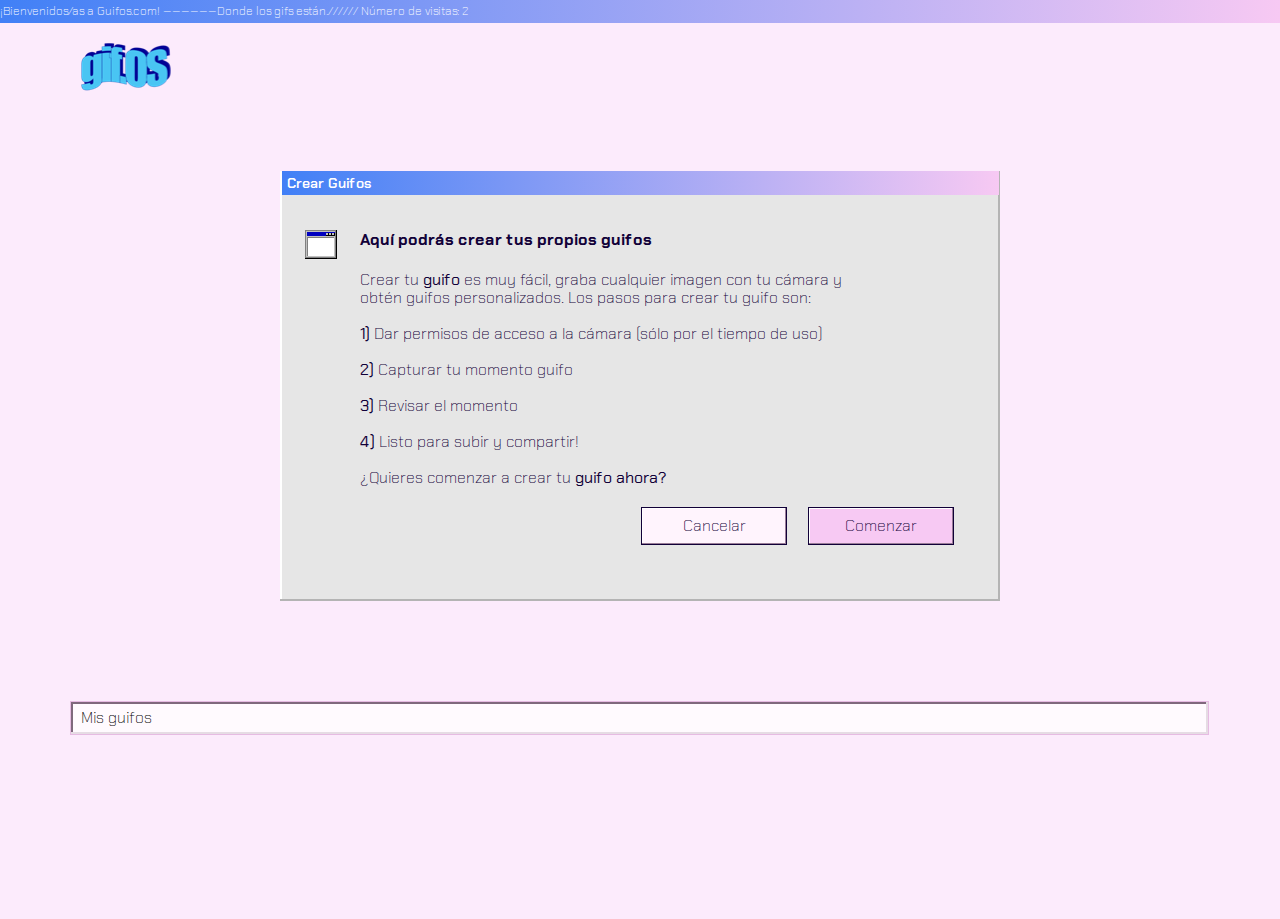
<file: crear-guifos.html>
<html>
<head>
    <meta charset="UTF-8">
    <meta http-equiv="Content-Security-Policy" content="upgrade-insecure-requests">
    <meta name="viewport" content="width=device-width, initial-scale=1.0">
    <title>GIF.OS</title>
	<link href="estilos.css" rel="stylesheet">
    <link href="https://fonts.googleapis.com/css2?family=Chakra+Petch:wght@300;500&display=swap" rel="stylesheet">
    <script src="https://www.WebRTC-Experiment.com/RecordRTC.js"></script>
</head>
<body>
	<header>¡Bienvenidos/as a Guifos.com! ——————Donde los gifs están.////// Número de visitas: <span id="visitas"></span></header>
	<a href="index.html"><img class="logo" src="assets/gifOF_logo.png"></a>
    <div id="ventana-crear">
        <div class="pestaña-crear">Crear Guifos</div>
        <div id="instrucciones">
            <img src="assets/window img.png" alt="">
            <h4>Aquí podrás crear tus propios guifos</h4>
            <p>Crear tu <b>guifo</b> es muy fácil, graba cualquier imagen con tu cámara y obtén guifos personalizados. Los pasos para crear tu guifo son: <br><br>
               <b>1)</b> Dar permisos de acceso a la cámara (sólo por el tiempo de uso) <br><br>
               <b>2)</b> Capturar tu momento guifo <br><br>
                <b>3)</b> Revisar el momento <br><br>
                    <b>4)</b> Listo para subir y compartir! <br><br>
                ¿Quieres comenzar a crear tu <b>guifo ahora?</b></p>   
        </div>
        <video id="videoStream"></video>
        <video id="recordedVideo" controls></video>
        <div class="caja-botones">
            <a href="mis-guifos.html">Cancelar</a><a class="comienzoCrear" id="comienzoCrear">Comenzar</a>
        </div>
        <div class="capturar" id="capturar">Capturar</div><div class="camara" id="camara"><img src="assets/camera.svg" alt=""></div>
        <div class="listo" id="listo">Listo</div><div class="recording" id="recording"><img src="assets/recording.svg" alt=""></div>
        <div class="detenido" id="detenido">
            <div id="repetirCaptura" class="repetir">Repetir Captura</div><div class="subir" id="upload">Subir Guifo</div><a href="crear-guifos.html" id="cancelarUpload">Cancelar</a>
        </div>
        <div id="subiendo">
            <img src="assets/globe_img.png" /><h4>Estamos subiendo tu guifo...</h4>
        </div>
        <div id="logrado">
            <img id="recordedGif">
            <div class="caja-texto">
                <h4>Guifo creado con éxito</h4>
                <div class="botones-finales" id="copiarEnlace">Copiar Enlace de Guifo</div>
                <a id="descargar" class="botones-finales">Descargar Guifo</a>
            </div> 
            <a href="mis-guifos.html" id="boton-listo-final">Listo</a>          
        </div>
    </div>
    <div class="barra-titulo">Mis guifos</div>
    <div id="seccion" class="seccion"></div>
    <input type="text" id="portapapeles" value="">
</body>
<script src="codigo3.js" type="text/javascript"></script>
</html>
</file>
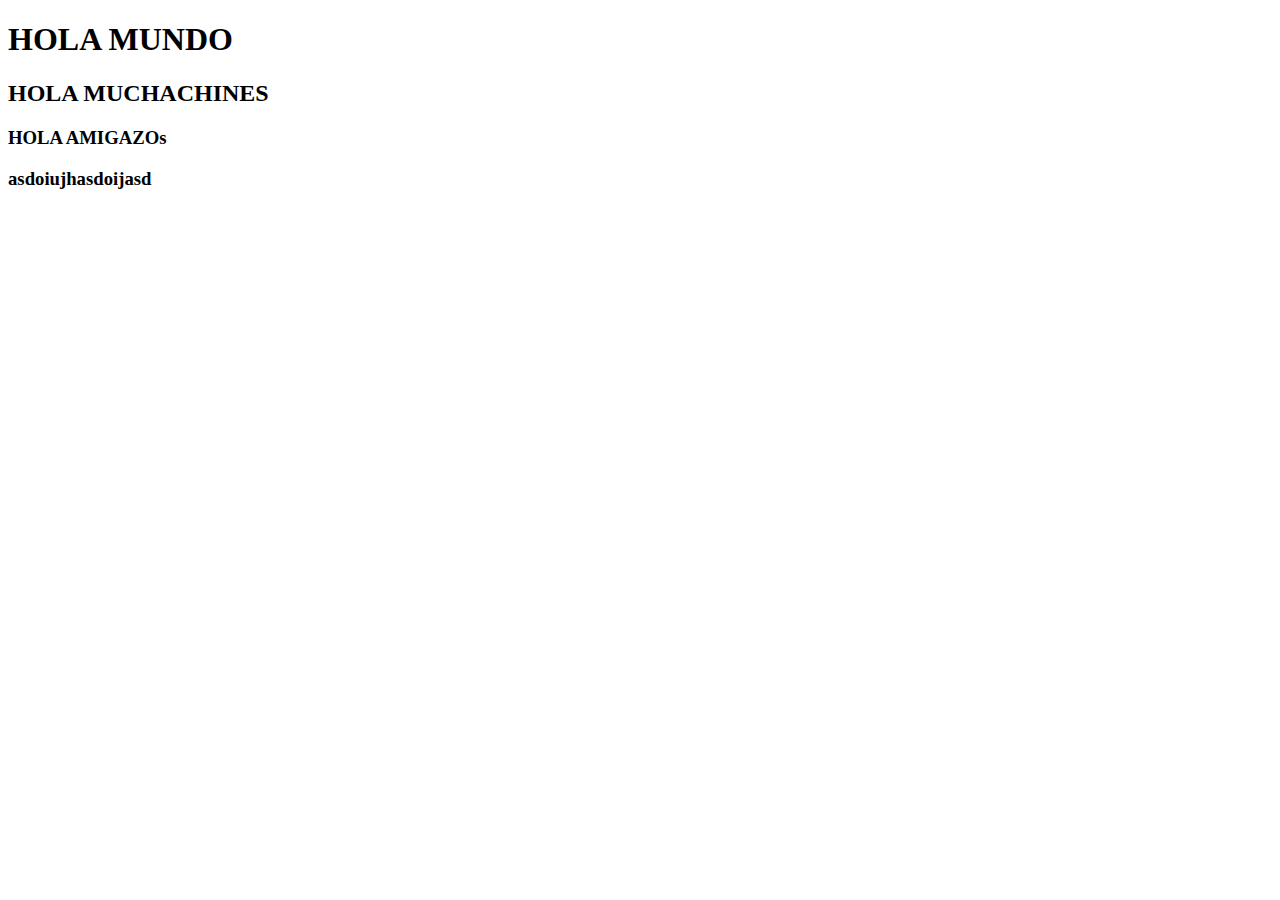
<file: gigi.html>
<!DOCTYPE html>
<html lang="en">
<head>
    <meta charset="UTF-8">
    <meta name="viewport" content="width=device-width, initial-scale=1.0">
    <title>Document</title>
</head>
<body>
    <h1>HOLA MUNDO</h1>
    <h2>HOLA MUCHACHINES</h2>
    <h3>HOLA AMIGAZOs</h3>
    <h3>asdoiujhasdoijasd</h3>
</body>
</html>
</file>
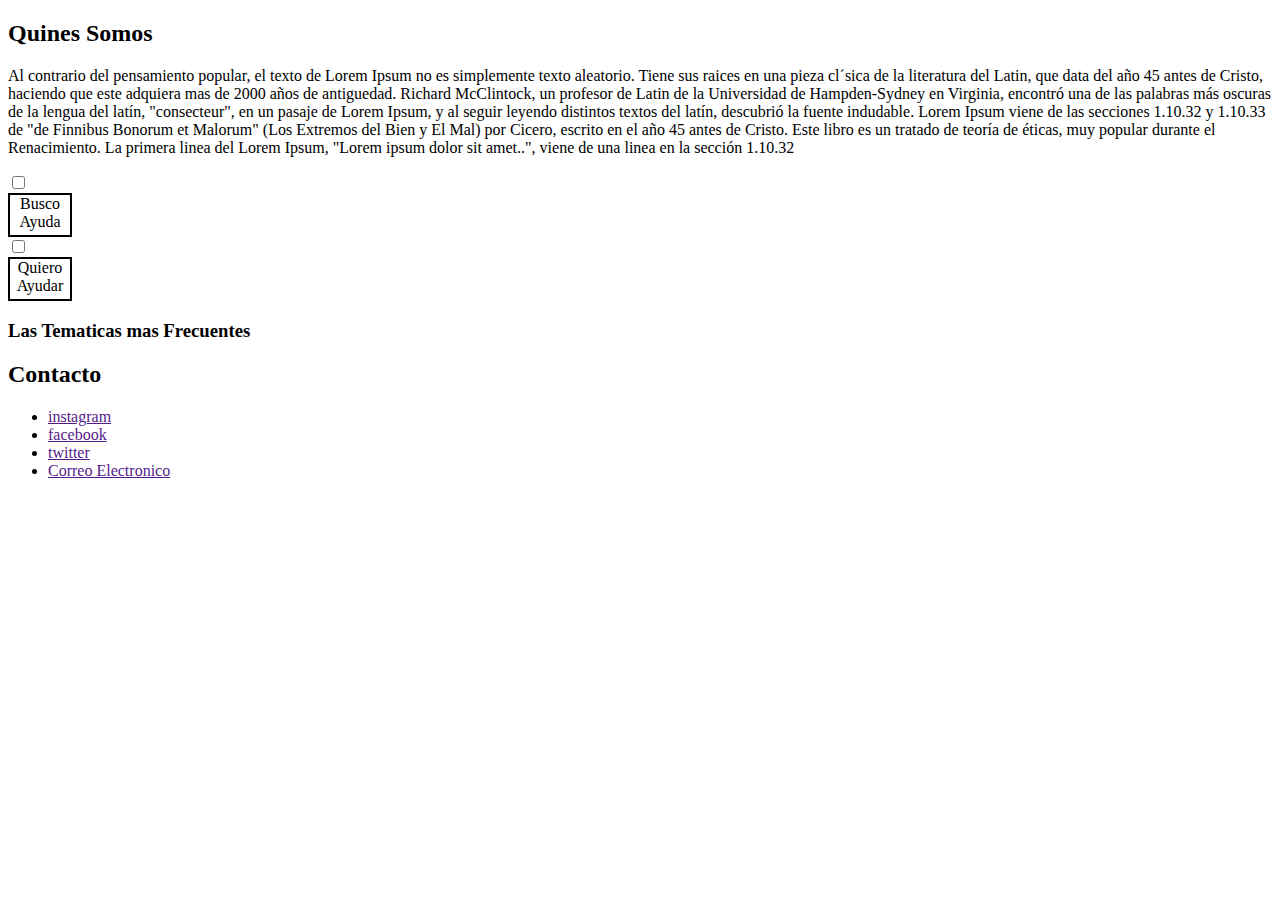
<file: Untitled-1.html>
<!DOCTYPE html>
<html lang="en">
<head>
    <meta charset="UTF-8">
    <meta name="viewport" content="width=device-width, initial-scale=1.0">
    <title>Document</title>
    <style>
        .boton1{
            text-align: center;
            border: solid 2px black;
            width: 60px;
            height: 40px;
            cursor: pointer;
            display: flex;
            z-index: 1;
        }
        .boton2{
            text-align: center;
            border: solid 2px black;
            width: 60px;
            height: 40px;
            cursor: pointer;
            display: flex;
        }
        .botonregistro-helped:checked ~ label .form1 {
            display: block;
            visibility: visible;
        }
        .botonregistro-helper:checked ~ label .form2 {
            display: block;
            visibility: visible;
        }
        .form1 {
            visibility: hidden;
            display: none;
        }
        .form2 {
            visibility: hidden;
            display: none;
        }
    </style>
</head>
<body>
    <header>
        <h2>Quines Somos</h2>
        <p>Al contrario del pensamiento popular, el texto de Lorem Ipsum no es simplemente texto aleatorio. Tiene sus raices en una pieza cl´sica de la literatura del Latin, que data del año 45 antes de Cristo, haciendo que este adquiera mas de 2000 años de antiguedad. Richard McClintock, un profesor de Latin de la Universidad de Hampden-Sydney en Virginia, encontró una de las palabras más oscuras de la lengua del latín, "consecteur", en un pasaje de Lorem Ipsum, y al seguir leyendo distintos textos del latín, descubrió la fuente indudable. Lorem Ipsum viene de las secciones 1.10.32 y 1.10.33 de "de Finnibus Bonorum et Malorum" (Los Extremos del Bien y El Mal) por Cicero, escrito en el año 45 antes de Cristo. Este libro es un tratado de teoría de éticas, muy popular durante el Renacimiento. La primera linea del Lorem Ipsum, "Lorem ipsum dolor sit amet..", viene de una linea en la sección 1.10.32</p>
    </header>
	<section>
                    
	</section>
	<section>
        <input class="botonregistro-helped" name="botonregistro-helped" type="checkbox">
        <label for="botonregistro-helped">
            <div class="boton1">Busco Ayuda</div>
            <nav class="form1">
                <form>
                    <label for="usuario">Nombre de Usuario:</label>
                    <input type="text" placeholder="Nombre de Usuario" name="usuario" required>

                    <label for="edad">Edad:</label>
                    <input type="number" name="edad" required>

                    <label for="gender">Genero:</label></br>
                    <input type="radio" name="gender" value="male" required><label for="male">Masculino</label></br>
                    <input type="radio" name="gender" value="female" required><label for="female">Femenino</label></br>
                    <input type="radio" name="gender" value="other" required><label for="other">Prefiero no decirlo</label></br>

                    <label for="contraseña">Contraseña:</label>
                    <input type="password" placeholder="Contraseña" name="contraseña" required>

                    <label for="psw-repeat"><b>Repite Contraseña:</b></label>
                    <input type="password" placeholder="Repite Contraseña" name="psw-repeat" required>

                    <p>Si, he leído y acepto los <a href="#">Terminos y Condiciones</a>.</p>
                    
                    <button type="submit">Registrar</button>
                </form>
            </nav>
       



        <input class="botonregistro-helper" name="botonregistro-helper" type="checkbox">
        <label for="botonregistro-helper">
            <div class="boton2">Quiero Ayudar</div>
            <nav class="form2">
                <form>
                    <label for="usuario">Nombre de Usuario:</label></br>
                    <input type="text" placeholder="Nombre de Usuario" name="usuario" required></br>

                    <label for="edad">Edad:</label></br>
                    <input type="number" name="edad" required></br>

                    <label for="gender">Genero:</label></br>
                    <input type="radio" name="gender" value="male" required><label for="male">Masculino</label></br>
                    <input type="radio" name="gender" value="female" required><label for="female">Femenino</label></br>
                    <input type="radio" name="gender" value="other" required><label for="other">Prefiero no decirlo</label></br>

                    <label for="contraseña">Contraseña:</label></br>
                    <input type="password" placeholder="Contraseña" name="contraseña" required></br>

                    <label for="psw-repeat">Repite Contraseña:</label></br>
                    <input type="password" placeholder="Repite Contraseña" name="psw-repeat" required></br>

                    <label for="dni">Carga una foto de tu Documento de Identidad</label></br>
                    <input type="file" name="dni" required></br>

                    <label for="certificado-regular">Carga tu certificado de alumno regular o carrera en curso</label></br>
                    <input type="file" name="dni" required></br>

                    <label for="analitico">Carga tu analítico parcial o certificacion de materias aprobadas</label></br>
                    <input type="file" name="analitico" required></br>

                    <p>Si, he leído y acepto los <a href="#">Terminos y Condiciones</a>.</p>

                    <button type="submit">Registrar</button>   
                </form>
            </nav>
    </section>
	<section>
        <h3>Las Tematicas mas Frecuentes</h3>
        <!-- AQUI IRIA EL PREVIEW DE HISTORIAS DE LOS USUARIOS -->
    </section>
	<footer>
        <h2>Contacto</h2>
        <nav>
            <ul>
                <li><a href="">instagram</a></li>
                <li><a href="">facebook</a></li>
                <li><a href="">twitter</a></li>
                <li><a href="">Correo Electronico</a></li>
            </ul>
        </nav>
    </footer>
</body>
</html>
</file>
<file: estilos.css>
@charset "UTF-8";
body {
  background-color: #fcebfc;
  margin: 0;
  font-family: 'Chakra Petch', sans-serif;
  font-weight: lighter; }

header {
  background-image: linear-gradient(270deg, #F7C9F3 0%, #4180F6 100%);
  box-shadow: 0 1px 0 0 #fcebfc;
  width: 100%;
  height: 23px;
  margin: 0;
  color: white;
  font-size: 12px;
  line-height: 23px; }

.logo {
  margin-top: 20px;
  margin-left: 6.3%; }

.container-botones {
  margin-right: 9.8%;
  margin-top: 15px;
  float: right; }
  .container-botones ul {
    list-style-type: none; }
    .container-botones ul li {
      display: inline;
      margin: 5px; }
      .container-botones ul li a {
        text-decoration: none;
        display: inline-block;
        position: relative;
        color: #110038; }

.crear {
  text-align: center;
  background: #F7C9F3;
  border: 1px solid #110038;
  box-shadow: inset -1px -1px 0 0 #997D97, inset 1px 1px 0 0 #FFFFFF;
  width: 144px;
  height: 36px;
  line-height: 36px; }
  .crear:hover {
    background: #E6BBE2;
    outline: 1px dotted #110038;
    outline-offset: -4px; }
  .crear:active {
    color: #110038; }

.elegir {
  text-align: center;
  background: #F7C9F3;
  border: 1px solid #110038;
  box-shadow: inset -1px -1px 0 0 #997D97, inset 1px 1px 0 0 #FFFFFF;
  width: 131px;
  height: 36px;
  line-height: 36px; }

.flecha-box {
  text-align: center;
  background: #F7C9F3;
  border: 1px solid #110038;
  box-shadow: inset -1px -1px 0 0 #997D97, inset 1px 1px 0 0 #FFFFFF;
  width: 36px;
  height: 36px;
  cursor: pointer; }
  .flecha-box img {
    margin-top: 48%; }

.despliegue {
  left: 68.5%;
  top: 55px;
  position: absolute;
  border: black solid 1px;
  background-color: white;
  width: 172px;
  height: 37px;
  cursor: pointer;
  opacity: 0%;
  z-index: 5;
  margin: 0; }
  .despliegue:hover ~ .container-botones ul li .elegir {
    background: #E6BBE2;
    outline: 1px dotted #110038;
    outline-offset: -4px; }
  .despliegue:hover ~ .container-botones ul li .flecha-box {
    background: #E6BBE2;
    outline: 1px dotted #110038;
    outline-offset: -4px; }

.despliegue:checked ~ .botonera-temas {
  opacity: 100%;
  visibility: visible; }

.botonera-temas {
  opacity: 0%;
  z-index: 10;
  left: 68.5%;
  top: 95px;
  width: 170px;
  height: 102px;
  position: absolute;
  background: #E6E6E6;
  box-shadow: inset -2px -2px 0 0 #B4B4B4, inset 2px 2px 0 0 #FFFFFF;
  display: flex;
  flex-direction: column;
  justify-content: space-evenly;
  visibility: hidden; }

#sailorDay {
  background: #FFF4FD;
  border: 1px solid #CCA6C9;
  box-shadow: inset -1px -1px 0 0 #E6DCE4, inset 1px 1px 0 0 #FFFFFF;
  width: 150px;
  height: 36px;
  font-family: 'Chakra Petch', sans-serif;
  color: #110038;
  font-size: 16px;
  font-weight: lighter;
  margin-left: auto;
  margin-right: auto;
  cursor: pointer;
  text-align: left; }
  #sailorDay:focus {
    outline: none; }

#sailorNight {
  text-align: left;
  background: #F0F0F0;
  border: 1px solid #808080;
  box-shadow: inset -1px -1px 0 0 #B4B4B4, inset 1px 1px 0 0 #FFFFFF;
  width: 150px;
  height: 36px;
  color: #110038;
  font-family: 'Chakra Petch', sans-serif;
  font-size: 16px;
  font-weight: lighter;
  margin-left: auto;
  margin-right: auto;
  cursor: pointer; }
  #sailorNight:focus {
    outline: none; }
  #sailorNight::first-letter {
    border-bottom: 0.5px solid currentColor; }

.mis-guifos {
  width: 100px;
  margin: 2px;
  height: 30px;
  line-height: 30px; }
  .mis-guifos::first-letter {
    border-bottom: 1px solid currentColor; }
  .mis-guifos:hover {
    margin: 1px;
    border: dotted #110038 1px; }
  .mis-guifos:active {
    color: #1100388f; }

.barra-buscar {
  max-width: 1194px;
  margin-top: 50px;
  margin-left: 5.5%;
  width: 89%;
  height: 99px;
  background: #E6E6E6;
  box-shadow: inset -2px -2px 0 0 #B4B4B4, inset 2px 2px 0 0 #FFFFFF;
  position: relative; }
  .barra-buscar .pestaña-barra-buscar {
    padding-left: 5px;
    background-image: linear-gradient(270deg, #F7C9F3 0%, #4180F6 100%);
    color: white;
    font-weight: 550;
    font-size: 14px;
    width: 99.25%;
    margin-left: 0.15%;
    height: 24px;
    line-height: 24px; }
  .barra-buscar #buscador {
    margin-top: 12px;
    margin-left: 15px;
    background-color: #FFFFFF;
    border: 1px solid #979797;
    box-shadow: inset -2px -2px 0 0 #E6E6E6, inset 2px 2px 0 0 #000000;
    width: 86%;
    height: 48px;
    color: #110038;
    font-family: 'Chakra Petch', sans-serif;
    text-indent: 20px;
    font-size: 16px;
    font-weight: lighter; }
    .barra-buscar #buscador:focus {
      outline: none; }
    .barra-buscar #buscador::placeholder {
      color: #B4B4B4;
      font-size: 16px;
      font-weight: lighter; }
  .barra-buscar .botonBuscar {
    background: #E6E6E6;
    border: 1px solid #808080;
    box-shadow: inset -1px -1px 0 0 #B4B4B4, inset 1px 1px 0 0 #FFFFFF;
    width: 102px;
    height: 36px;
    line-height: 36px;
    color: #B4B4B4;
    display: flex;
    justify-content: space-evenly;
    text-align: center;
    float: right;
    margin: 17px;
    cursor: pointer;
    font-family: 'Chakra Petch', sans-serif;
    font-weight: lighter;
    font-size: 16px; }
    .barra-buscar .botonBuscar:focus {
      outline: none; }
    .barra-buscar .botonBuscar .lupa {
      background: url("assets/lupa_inactive.svg");
      margin-top: 8px;
      height: 16px;
      width: 16px; }
  .barra-buscar .botonBuscarListo {
    display: flex;
    justify-content: space-evenly;
    text-align: center;
    float: right;
    margin: 17px;
    cursor: pointer;
    font-family: 'Chakra Petch', sans-serif;
    font-weight: lighter;
    font-size: 16px;
    width: 102px;
    height: 36px;
    line-height: 36px;
    color: #110038;
    background: #F7C9F3;
    border: 1px solid #110038;
    box-shadow: inset -1px -1px 0 0 #997D97, inset 1px 1px 0 0 #FFFFFF; }
    .barra-buscar .botonBuscarListo:focus {
      outline: none; }
    .barra-buscar .botonBuscarListo:active {
      background-color: #E6BBE2;
      outline: 1px dotted #110038;
      outline-offset: -4px; }
    .barra-buscar .botonBuscarListo .lupa {
      background: url("assets/lupa.svg");
      margin-top: 8px;
      height: 16px;
      width: 16px; }

.one-pixel {
  font-size: 1px; }

.autocompletar {
  overflow: hidden;
  max-height: 160px;
  visibility: hidden;
  z-index: 20;
  position: absolute;
  display: flex;
  flex-direction: column;
  max-width: 1194px;
  margin-top: 0px;
  margin-left: 5.5%;
  width: 89%;
  height: auto;
  background: #E6E6E6;
  box-shadow: inset -2px -2px 0 0 #B4B4B4, inset 2px 2px 0 0 #FFFFFF;
  padding-bottom: 15px; }
  .autocompletar button {
    font-size: 16px;
    padding-left: 20px;
    text-align: left;
    font-family: 'Chakra Petch', sans-serif;
    color: #110038;
    font-weight: 400;
    background: #F0F0F0;
    border: 1px solid #808080;
    box-shadow: inset -1px -1px 0 0 #B4B4B4, inset 1px 1px 0 0 #FFFFFF;
    cursor: pointer;
    min-height: 36px;
    height: 36px;
    width: 86%;
    margin-left: 15px;
    margin-top: 8px; }
    .autocompletar button:hover {
      background: #dadada; }
    .autocompletar button:active {
      background: #dadada;
      outline: 1px dotted #110038;
      outline-offset: -4px; }

#recientes {
  margin-top: 10px;
  max-width: 1194px;
  height: 36px;
  margin-left: 5.5%;
  overflow: hidden; }
  #recientes button {
    margin-bottom: 10px;
    margin-right: 10px;
    font-weight: 300;
    font-size: 16px;
    text-align: center;
    color: white;
    font-family: 'Chakra Petch', sans-serif;
    background: #4180F6;
    border: 1px solid #4C2F99;
    box-shadow: inset -2px -2px 0 0 #284F99, inset 2px 2px 0 0 #FFFFFF;
    min-width: 34px;
    width: auto;
    height: 34px;
    cursor: pointer; }
    #recientes button:active {
      outline: none; }

.barra-titulo {
  padding-left: 10px;
  background: #FFFAFE;
  border: 1px solid #E6BBE2;
  box-shadow: inset -2px -2px 0 0 #E6DCE4, inset 2px 2px 0 0 #80687D;
  width: 88%;
  height: 32px;
  line-height: 32px;
  margin-left: 5.5%;
  margin-top: 25px; }

.titulo-busqueda {
  padding-left: 10px;
  background: #FFFAFE;
  border: 1px solid #E6BBE2;
  box-shadow: inset -2px -2px 0 0 #E6DCE4, inset 2px 2px 0 0 #80687D;
  width: 88%;
  height: 32px;
  line-height: 32px;
  margin-left: 5.5%;
  margin-top: 40px;
  display: none; }

.seccion {
  width: 1200px;
  margin-top: 24px;
  margin-left: auto;
  margin-right: auto;
  display: grid;
  grid-template-columns: repeat(4, 1fr);
  grid-template-rows: auto;
  grid-gap: 16px;
  grid-auto-flow: dense; }
  .seccion #caja {
    max-height: 298px;
    position: relative; }
    .seccion #caja:hover {
      outline: 3px solid #a1a1a1;
      outline-offset: 2px; }
    .seccion #caja #fullsc img {
      left: 5px;
      top: 5px;
      position: absolute;
      z-index: 10;
      height: 30px;
      width: 30px;
      opacity: 10%;
      transition: 0.1s; }
    .seccion #caja #fullsc:hover img {
      opacity: 80%; }
    .seccion #caja #gif {
      cursor: pointer;
      width: 288px;
      height: 298px;
      z-index: 1; }
      .seccion #caja #gif:hover {
        outline: 1px dotted #110038;
        outline-offset: -4px; }
      .seccion #caja #gif:hover ~ #fullsc img {
        width: 25px;
        height: 25px;
        opacity: 50%; }
      .seccion #caja #gif:hover ~ #guardar {
        opacity: 100%; }
      .seccion #caja #gif:hover ~ #barra-inferior-hover {
        opacity: 100%; }
    .seccion #caja #guardar {
      cursor: pointer;
      opacity: 0%;
      z-index: 5;
      height: 40px;
      width: 40px;
      position: absolute;
      right: 5px;
      top: 5px;
      transition: 0.1s; }
      .seccion #caja #guardar:hover {
        opacity: 100%;
        height: 45px;
        width: 45px; }
    .seccion #caja #barra-inferior-hover {
      overflow: hidden;
      font-weight: 500;
      color: white;
      cursor: pointer;
      position: absolute;
      width: 100%;
      transition: 0.1s;
      opacity: 0%;
      margin-top: -22px;
      background-image: linear-gradient(270deg, #F7C9F3 0%, #4180F6 100%);
      height: 23px; }
      .seccion #caja #barra-inferior-hover:hover {
        opacity: 100%; }
      .seccion #caja #barra-inferior-hover a {
        color: white;
        text-decoration: none;
        margin-right: 7px;
        margin-left: 2px; }
      .seccion #caja #barra-inferior-hover a:hover {
        opacity: 50%; }

#seccion2 {
  width: 1200px;
  height: 320px;
  overflow: hidden;
  margin-top: 24px;
  margin-left: auto;
  margin-right: auto;
  display: grid;
  grid-template-columns: repeat(4, 1fr);
  grid-template-rows: auto;
  grid-gap: 16px;
  grid-auto-flow: dense; }
  #seccion2 #caja {
    height: 313px;
    width: 288px;
    position: relative;
    background: #E6E6E6;
    box-shadow: inset -2px -2px 0 0 #B4B4B4, inset 2px 2px 0 0 #FFFFFF; }
    #seccion2 #caja .barra-superior {
      cursor: pointer;
      font-weight: 500;
      color: white;
      padding-left: 5px;
      line-height: 24px;
      background-image: linear-gradient(270deg, #F7C9F3 0%, #4180F6 100%);
      height: 24px;
      width: 98%; }
      #seccion2 #caja .barra-superior #cruz {
        float: right;
        margin: 5px;
        cursor: pointer; }
    #seccion2 #caja #gif {
      margin: 4px;
      width: 280px;
      height: 280px;
      z-index: 1;
      cursor: pointer; }
      #seccion2 #caja #gif:hover {
        outline: 1px dotted #110038;
        outline-offset: -4px; }
      #seccion2 #caja #gif:hover ~ button {
        box-shadow: 0px -3px 0px #110038 inset;
        outline: 1px dotted #110038;
        outline-offset: -4px; }
    #seccion2 #caja button {
      left: 10px;
      bottom: 15px;
      position: absolute;
      z-index: 10;
      font-weight: 300;
      font-size: 16px;
      text-align: center;
      color: white;
      font-family: 'Chakra Petch', sans-serif;
      background: #4180F6;
      border: 1px solid #4C2F99;
      box-shadow: inset -2px -2px 0 0 #284F99, inset 2px 2px 0 0 #FFFFFF;
      width: auto;
      height: 34px;
      cursor: pointer; }
      #seccion2 #caja button:active {
        outline: none; }
      #seccion2 #caja button:hover {
        outline: 1px dotted #110038;
        outline-offset: -4px; }

#ventana-crear {
  margin-bottom: 100px;
  margin-left: auto;
  margin-right: auto;
  margin-top: 80px;
  width: 720px;
  height: 430px;
  background: #E6E6E6;
  box-shadow: inset -2px -2px 0 0 #B4B4B4, inset 2px 2px 0 0 #FFFFFF; }
  #ventana-crear a {
    margin-right: 5px;
    margin-top: -30px;
    float: right; }
    #ventana-crear a #cruz1 {
      height: 14px;
      width: 16px; }
  #ventana-crear .pestaña-crear {
    margin-top: 1px;
    padding-left: 5px;
    background-image: linear-gradient(270deg, #F7C9F3 0%, #4180F6 100%);
    color: white;
    font-weight: 550;
    font-size: 14px;
    width: 98.8%;
    margin-left: 0.3%;
    height: 24px;
    line-height: 24px; }
  #ventana-crear img {
    margin-top: 35px;
    margin-left: 25px; }
  #ventana-crear h4 {
    margin-left: 80px;
    margin-top: -30px;
    color: #110038; }
  #ventana-crear p {
    margin-left: 80px;
    width: 518px;
    height: 190px;
    font-size: 16px;
    color: #110038;
    letter-spacing: 0;
    line-height: 18px; }
  #ventana-crear .caja-botones {
    margin-right: 25px;
    float: right;
    width: 350px;
    margin-top: 60px;
    height: 50px;
    justify-content: space-evenly;
    display: flex;
    flex-direction: row; }
    #ventana-crear .caja-botones a {
      cursor: pointer;
      background: #FFF4FD;
      border: 1px solid #110038;
      box-shadow: inset -1px -1px 0 0 #997D97, inset 1px 1px 0 0 #FFFFFF;
      width: 144px;
      height: 36px;
      line-height: 36px;
      text-decoration: none;
      display: block;
      text-align: center;
      color: #110038; }
      #ventana-crear .caja-botones a:hover {
        color: #110038; }
      #ventana-crear .caja-botones a:active {
        width: 143px;
        padding-left: 1px;
        color: #110038; }
    #ventana-crear .caja-botones .comienzoCrear {
      cursor: pointer;
      background: #F7C9F3;
      border: 1px solid #110038;
      box-shadow: inset -1px -1px 0 0 #997D97, inset 1px 1px 0 0 #FFFFFF;
      width: 144px;
      height: 36px;
      line-height: 36px;
      text-decoration: none;
      display: block;
      text-align: center;
      color: #110038; }
      #ventana-crear .caja-botones .comienzoCrear:hover {
        color: #110038; }
      #ventana-crear .caja-botones .comienzoCrear:active {
        width: 143px;
        padding-left: 1px;
        color: #110038; }
  #ventana-crear .capturar {
    display: none;
    margin-right: 12px;
    margin-top: 18px;
    float: right;
    text-align: center;
    background: #F7C9F3;
    border: 1px solid #110038;
    box-shadow: inset -1px -1px 0 0 #997D97, inset 1px 1px 0 0 #FFFFFF;
    width: 131px;
    height: 36px;
    line-height: 36px;
    cursor: pointer; }
    #ventana-crear .capturar:active {
      width: 130px;
      padding-left: 1px;
      color: #110038;
      background-color: #E6BBE2;
      outline: 1px dotted #110038;
      outline-offset: -4px; }
    #ventana-crear .capturar:active ~ .camara {
      background-color: #E6BBE2;
      outline: 1px dotted #110038;
      outline-offset: -4px; }
    #ventana-crear .capturar:active ~ .camara img {
      margin-left: 2px; }
  #ventana-crear .camara {
    display: none;
    margin-right: 0px;
    margin-top: 18px;
    float: right;
    text-align: center;
    background: #F7C9F3;
    border: 1px solid #110038;
    box-shadow: inset -1px -1px 0 0 #997D97, inset 1px 1px 0 0 #FFFFFF;
    width: 36px;
    height: 36px;
    cursor: pointer; }
    #ventana-crear .camara img {
      margin-top: 10px;
      margin-left: 0px; }
      #ventana-crear .camara img:active ~ .capturar {
        width: 130px;
        padding-left: 1px;
        color: #110038;
        background-color: #E6BBE2;
        outline: 1px dotted #110038;
        outline-offset: -4px; }
    #ventana-crear .camara:active ~ .capturar {
      width: 130px;
      padding-left: 1px;
      color: #110038;
      background-color: #E6BBE2;
      outline: 1px dotted #110038;
      outline-offset: -4px; }
    #ventana-crear .camara:active {
      background-color: #E6BBE2;
      outline: 1px dotted #110038;
      outline-offset: -4px; }
      #ventana-crear .camara:active img {
        margin-left: 2px; }
  #ventana-crear .listo {
    cursor: pointer;
    display: none;
    margin-right: 12px;
    margin-top: 18px;
    float: right;
    text-align: center;
    background: #FF6161;
    border: 1px solid #110038;
    box-shadow: inset -1px -1px 0 0 #997D97, inset 1px 1px 0 0 #FFFFFF;
    width: 131px;
    height: 36px;
    line-height: 36px; }
    #ventana-crear .listo:active {
      width: 130px;
      padding-left: 1px;
      color: #110038;
      background-color: #dd4c4c;
      outline: 1px dotted #110038;
      outline-offset: -4px; }
    #ventana-crear .listo:active ~ .camara {
      background-color: #dd4c4c;
      outline: 1px dotted #110038;
      outline-offset: -4px; }
    #ventana-crear .listo:active ~ .camara img {
      margin-left: 2px; }
  #ventana-crear .recording {
    cursor: pointer;
    display: none;
    margin-right: 0px;
    margin-top: 18px;
    float: right;
    text-align: center;
    background: #FF6161;
    border: 1px solid #110038;
    box-shadow: inset -1px -1px 0 0 #997D97, inset 1px 1px 0 0 #FFFFFF;
    width: 36px;
    height: 36px; }
    #ventana-crear .recording:active {
      background-color: #dd4c4c;
      outline: 1px dotted #110038;
      outline-offset: -4px; }
      #ventana-crear .recording:active img {
        margin-left: 2px; }
    #ventana-crear .recording img {
      margin-top: 10px;
      margin-left: 0px; }
      #ventana-crear .recording img:active ~ .capturar {
        width: 130px;
        padding-left: 1px;
        color: #110038;
        background-color: #dd4c4c;
        outline: 1px dotted #110038;
        outline-offset: -4px; }
    #ventana-crear .recording:active ~ .capturar {
      width: 130px;
      padding-left: 1px;
      color: #110038;
      background-color: #dd4c4c;
      outline: 1px dotted #110038;
      outline-offset: -4px; }
  #ventana-crear .detenido {
    visibility: hidden;
    float: right;
    width: 400px;
    margin-top: 20px;
    height: 50px;
    justify-content: space-evenly;
    display: flex;
    flex-direction: row; }
    #ventana-crear .detenido .repetir {
      cursor: pointer;
      background: #FFF4FD;
      border: 1px solid #110038;
      box-shadow: inset -1px -1px 0 0 #997D97, inset 1px 1px 0 0 #FFFFFF;
      width: 144px;
      height: 36px;
      line-height: 36px;
      text-decoration: none;
      display: block;
      text-align: center;
      color: #110038; }
      #ventana-crear .detenido .repetir:hover {
        color: #110038; }
      #ventana-crear .detenido .repetir:active {
        width: 143px;
        padding-left: 1px;
        color: #110038;
        outline: 1px dotted #110038;
        outline-offset: -4px; }
    #ventana-crear .detenido .subir {
      cursor: pointer;
      background: #F7C9F3;
      border: 1px solid #110038;
      box-shadow: inset -1px -1px 0 0 #997D97, inset 1px 1px 0 0 #FFFFFF;
      width: 144px;
      height: 36px;
      line-height: 36px;
      text-decoration: none;
      display: block;
      text-align: center;
      color: #110038; }
      #ventana-crear .detenido .subir:hover {
        color: #110038; }
      #ventana-crear .detenido .subir:active {
        width: 143px;
        padding-left: 1px;
        color: #110038;
        outline: 1px dotted #110038;
        outline-offset: -4px; }
    #ventana-crear .detenido #cancelarUpload {
      margin-top: 450px;
      cursor: pointer;
      background: #F7C9F3;
      border: 1px solid #110038;
      box-shadow: inset -1px -1px 0 0 #997D97, inset 1px 1px 0 0 #FFFFFF;
      width: 144px;
      height: 36px;
      line-height: 36px;
      text-decoration: none;
      display: none;
      text-align: center;
      color: #110038; }
      #ventana-crear .detenido #cancelarUpload:hover {
        color: #110038; }
      #ventana-crear .detenido #cancelarUpload:active {
        width: 143px;
        padding-left: 1px;
        color: #110038;
        outline: 1px dotted #110038;
        outline-offset: -4px; }

#videoStream {
  display: none;
  background-color: black;
  height: 434px;
  width: 832px;
  margin-left: 10px;
  margin-top: 15px;
  border: 1px solid #110038; }

#recordedVideo {
  display: none;
  background-color: black;
  height: 434px;
  width: 832px;
  margin-left: 10px;
  margin-top: 15px;
  border: 1px solid #110038; }

#subiendo {
  margin: 10px;
  visibility: hidden;
  height: 440px;
  width: 838px;
  background: #FFFFFF;
  border: 1px solid #979797;
  box-shadow: inset -2px -2px 0 0 #E6E6E6, inset 2px 2px 0 0 #000000; }
  #subiendo img {
    margin-left: 300px;
    margin-top: 200px; }
  #subiendo h4 {
    text-align: center; }

#logrado {
  display: none; }
  #logrado #recordedGif {
    margin-top: -50px;
    width: 365px;
    height: 191px;
    border: 1px #110038 solid; }
  #logrado .caja-texto {
    margin-right: 15px;
    margin-top: 0px;
    align-content: flex-start;
    justify-content: flex-start;
    display: flex;
    flex-direction: column;
    float: right; }
    #logrado .caja-texto h4 {
      margin-left: 0px;
      margin-right: 50px;
      text-align: left; }
    #logrado .caja-texto .botones-finales {
      cursor: pointer;
      background: #FFF4FD;
      border: 1px solid #110038;
      box-shadow: inset -1px -1px 0 0 #997D97, inset 1px 1px 0 0 #FFFFFF;
      margin-top: 20px;
      width: 256px;
      height: 36px;
      line-height: 36px;
      text-decoration: none;
      display: block;
      text-align: center;
      color: #110038; }
      #logrado .caja-texto .botones-finales:hover {
        color: #110038; }
      #logrado .caja-texto .botones-finales:active {
        width: 255px;
        padding-left: 1px;
        color: #110038;
        outline: 1px dotted #110038;
        outline-offset: -4px; }
  #logrado #boton-listo-final {
    margin-right: 30px;
    margin-top: 90px;
    float: right;
    cursor: pointer;
    background: #F7C9F3;
    border: 1px solid #110038;
    box-shadow: inset -1px -1px 0 0 #997D97, inset 1px 1px 0 0 #FFFFFF;
    width: 144px;
    height: 36px;
    line-height: 36px;
    text-decoration: none;
    display: block;
    text-align: center;
    color: #110038; }
    #logrado #boton-listo-final:hover {
      color: #110038; }
    #logrado #boton-listo-final:active {
      width: 143px;
      padding-left: 1px;
      color: #110038;
      outline: 1px dotted #110038;
      outline-offset: -4px; }

#portapapeles {
  opacity: 0%; }

/*# sourceMappingURL=estilos.css.map */
</file>
